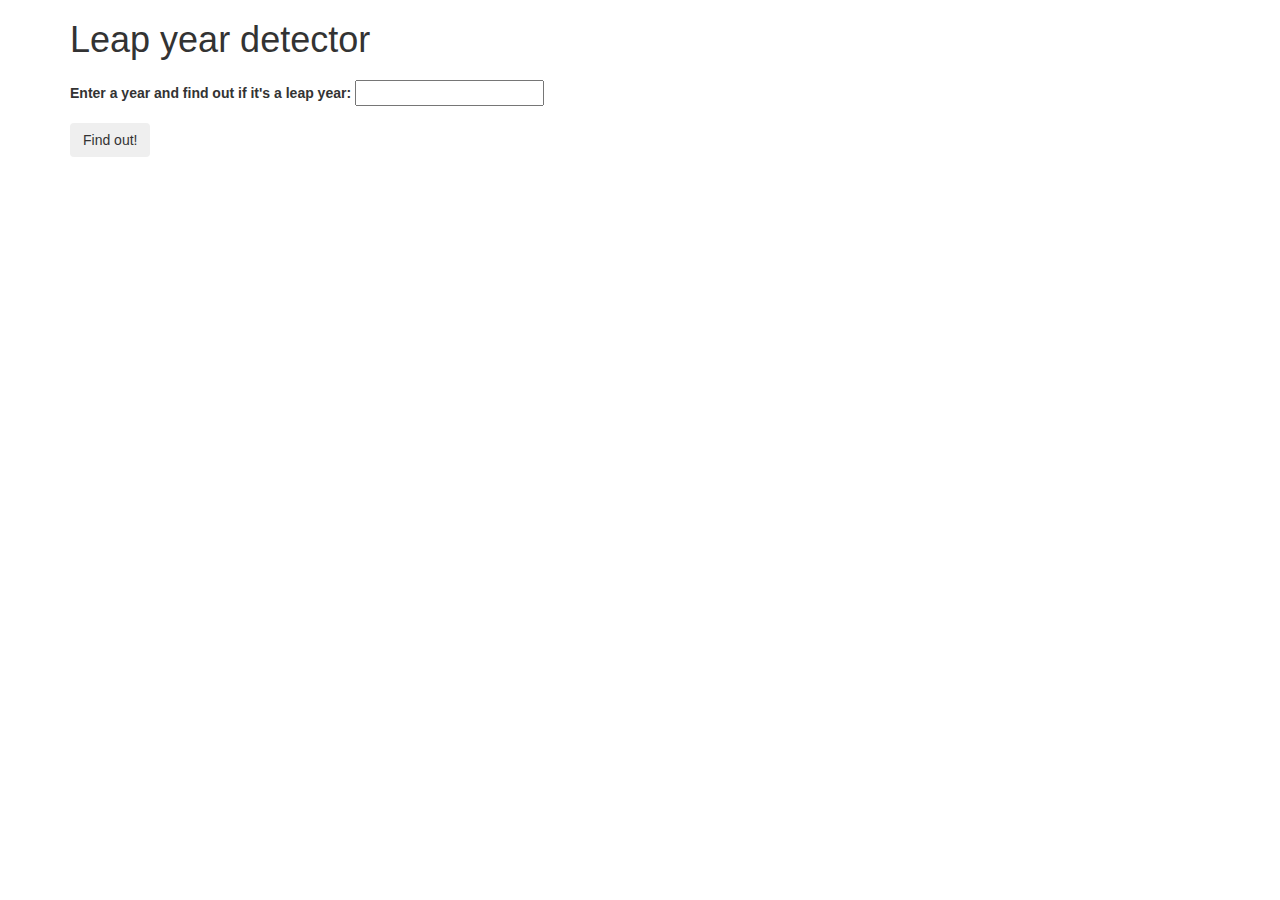
<file: index.html>
<!DOCTYPE html>
<html>
  <head>
    <link href="css/bootstrap.min.css" rel="stylesheet" type="text/css">
    <link href="css/styles.css" rel="stylesheet" type="text/css">
    <script src="js/jquery-1.12.4.js"></script>
    <script src="js/scripts.js"></script>
    <title>Leap year detector</title>
  </head>
  <body>
    <div class="container">
      <h1>Leap year detector</h1>

      <form id="leap-year">
        <div class="form-group">
          <label for="year">Enter a year and find out if it's a leap year:</label>
          <input id="year" type="text">
        </div>

        <button type="submit" class="btn">Find out!</button>
      </form>

      <div id="result">

      </div>
    </div>
  </body>
</html>
</file>
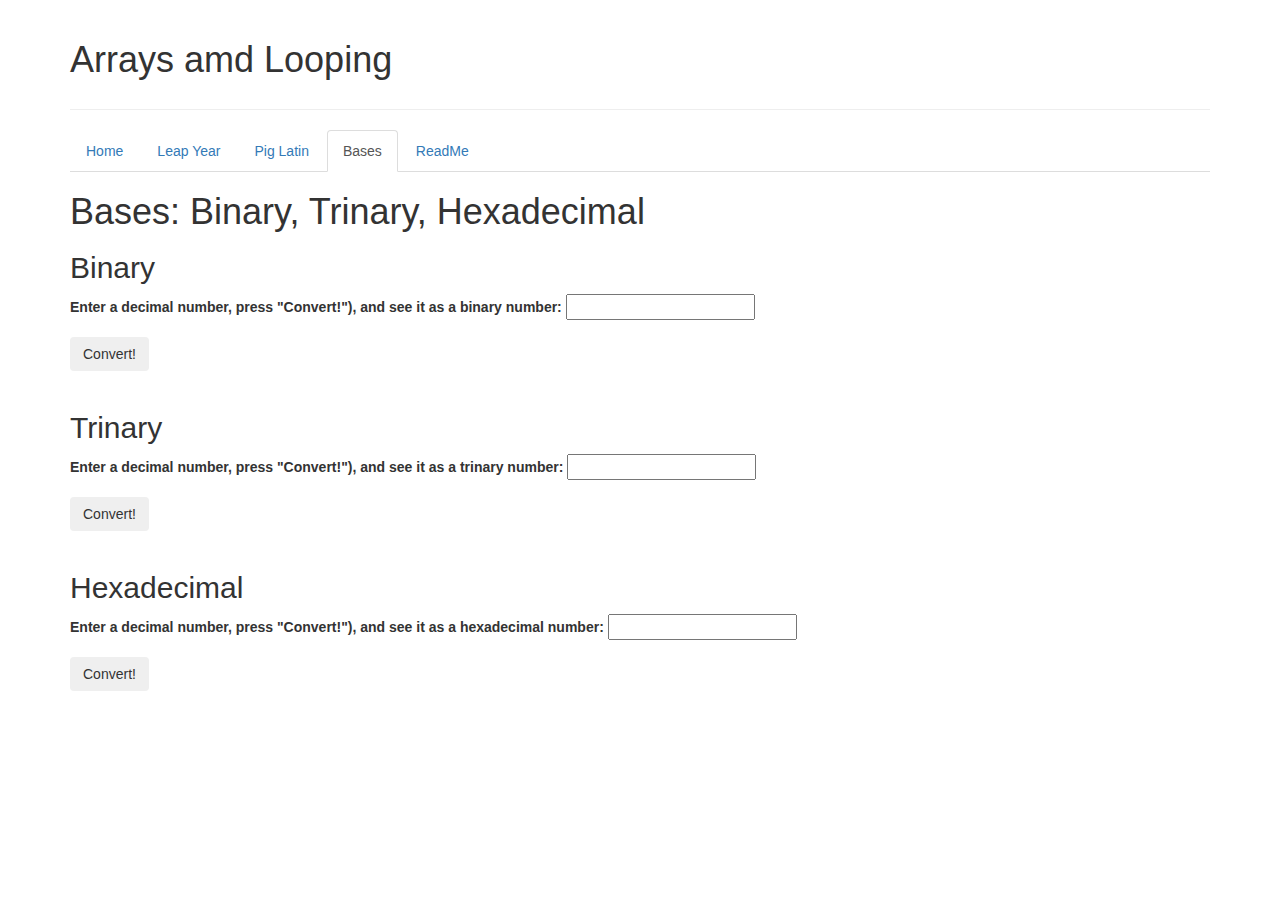
<file: bases.html>
<!DOCTYPE html>
<html>
  <head>
    <link href="css/bootstrap.min.css" rel="stylesheet" type="text/css">
    <link href="css/styles.css" rel="stylesheet" type="text/css">
    <script src="js/jquery-1.12.4.js"></script>
    <script src="js/scripts.js"></script>
    <title>Bases: Binary, Trinary, Hexadecimal</title>
  </head>
  <body>
    <div class="container">
      <div class="page-header">
        <h1>Arrays amd Looping</h1>
      </div>
      <ul class="nav nav-tabs" role="tablist">
        <li role="presentation"><a href="index.html">Home</a></li>
        <li role="presentation"><a href="leap-year.html">Leap Year</a></li>
        <li role="presentation"><a href="pig-latin.html">Pig Latin</a></li>
        <li role="presentation" class="active"><a href="bases.html">Bases</a></li>
        <li role="presentation"><a href="README.md">ReadMe</a></li>
      </ul>


      <h1>Bases: Binary, Trinary, Hexadecimal</h1>

      <form id="binary-form">
        <div class="form-group">
          <h2>Binary</h2>
          <label for="bases-input-label">Enter a decimal number, press <strong>"Convert!"</strong>), and see it as a binary number:</label>
          <input id="binary-input" type="text">
        </div>
        <button type="submit" class="btn">Convert!</button>
      </form>
      <div id="binary-result">
      </div>

      <form id="trinary-form">
        <div class="form-group">
          <h2>Trinary</h2>
          <label for="trinary-input-label">Enter a decimal number, press <strong>"Convert!"</strong>), and see it as a trinary number:</label>
          <input id="trinary-input" type="text">
        </div>
        <button type="submit" class="btn">Convert!</button>
      </form>
      <div id="trinary-result">
      </div>

      <form id="hexadecimal-form">
        <div class="form-group">
          <h2>Hexadecimal</h2>
          <label for="hexadecimal-input-label">Enter a decimal number, press <strong>"Convert!"</strong>), and see it as a hexadecimal number:</label>
          <input id="hexadecimal-input" type="text">
        </div>
        <button type="submit" class="btn">Convert!</button>
      </form>
      <div id="binary-result">
      </div>

    </div>
  </body>
</html>
</file>
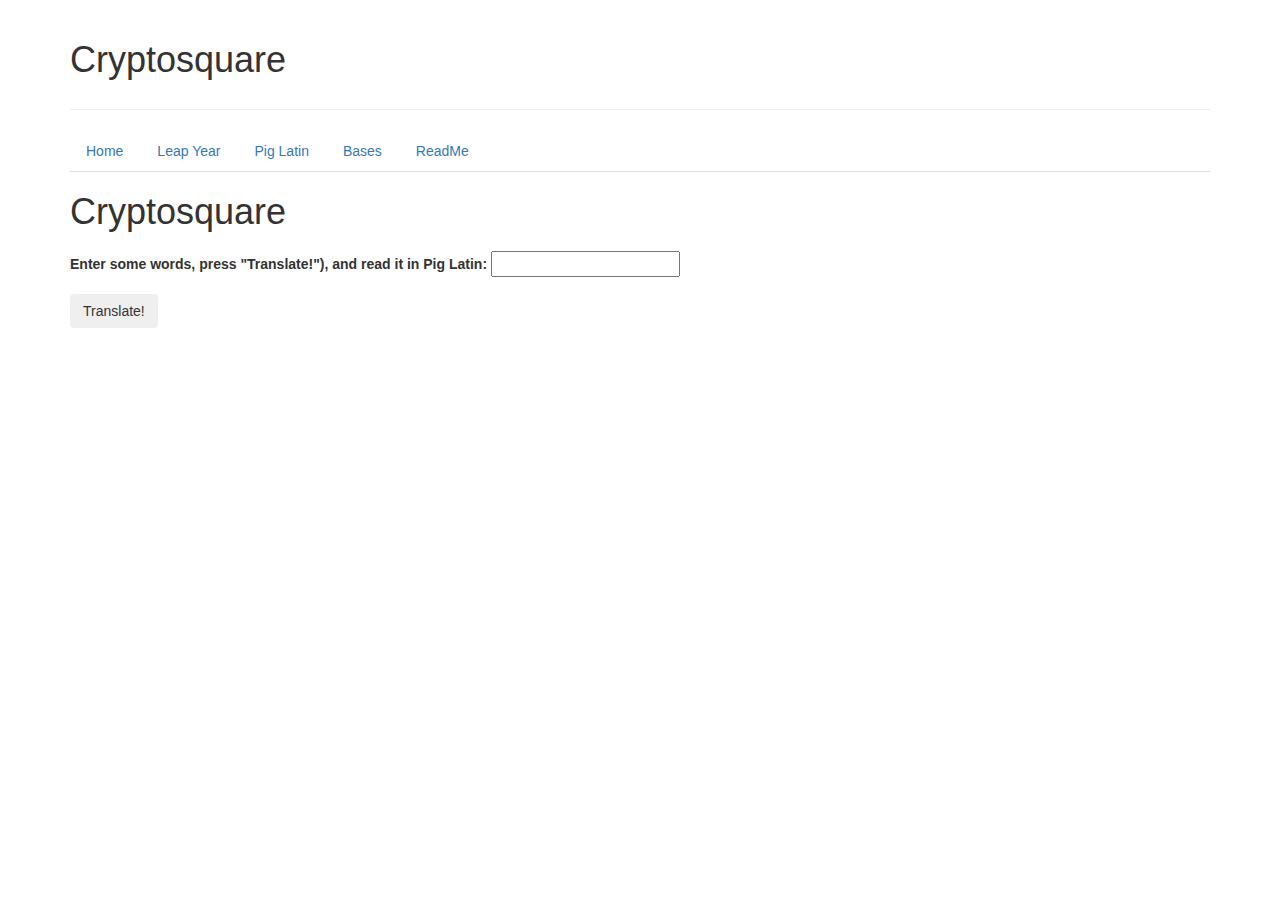
<file: cryptosquare.html>
<!DOCTYPE html>
<html>
  <head>
    <link href="css/bootstrap.min.css" rel="stylesheet" type="text/css">
    <link href="css/styles.css" rel="stylesheet" type="text/css">
    <script src="js/jquery-1.12.4.js"></script>
    <script src="js/scripts.js"></script>
    <title>Cryptosquare</title>
  </head>
  <body>
    <div class="container">
      <div class="page-header">
        <h1>Cryptosquare</h1>
      </div>
      <ul class="nav nav-tabs" role="tablist">
        <li role="presentation"><a href="index.html">Home</a></li>
        <li role="presentation"><a href="leap-year.html">Leap Year</a></li>
        <li role="presentation"><a href="pig-latin.html">Pig Latin</a></li>
        <li role="presentation"><a href="bases.html">Bases</a></li>
        <li role="presentation"><a href="README.md">ReadMe</a></li>
      </ul>
      <h1>Cryptosquare</h1>

      <form id="pig-latin-form">
        <div class="form-group">
          <label for="pig-latin-input-label">Enter some words, press <strong>"Translate!"</strong>), and read it in Pig Latin:</label>
          <input id="pig-latin-input" type="text">
        </div>

        <button type="submit" class="btn">Translate!</button>
      </form>

      <div id="pig-latin-result">
        <p><span class="pig-latin-result"></span></p>
      </div>
    </div>
  </body>
</html>
</file>
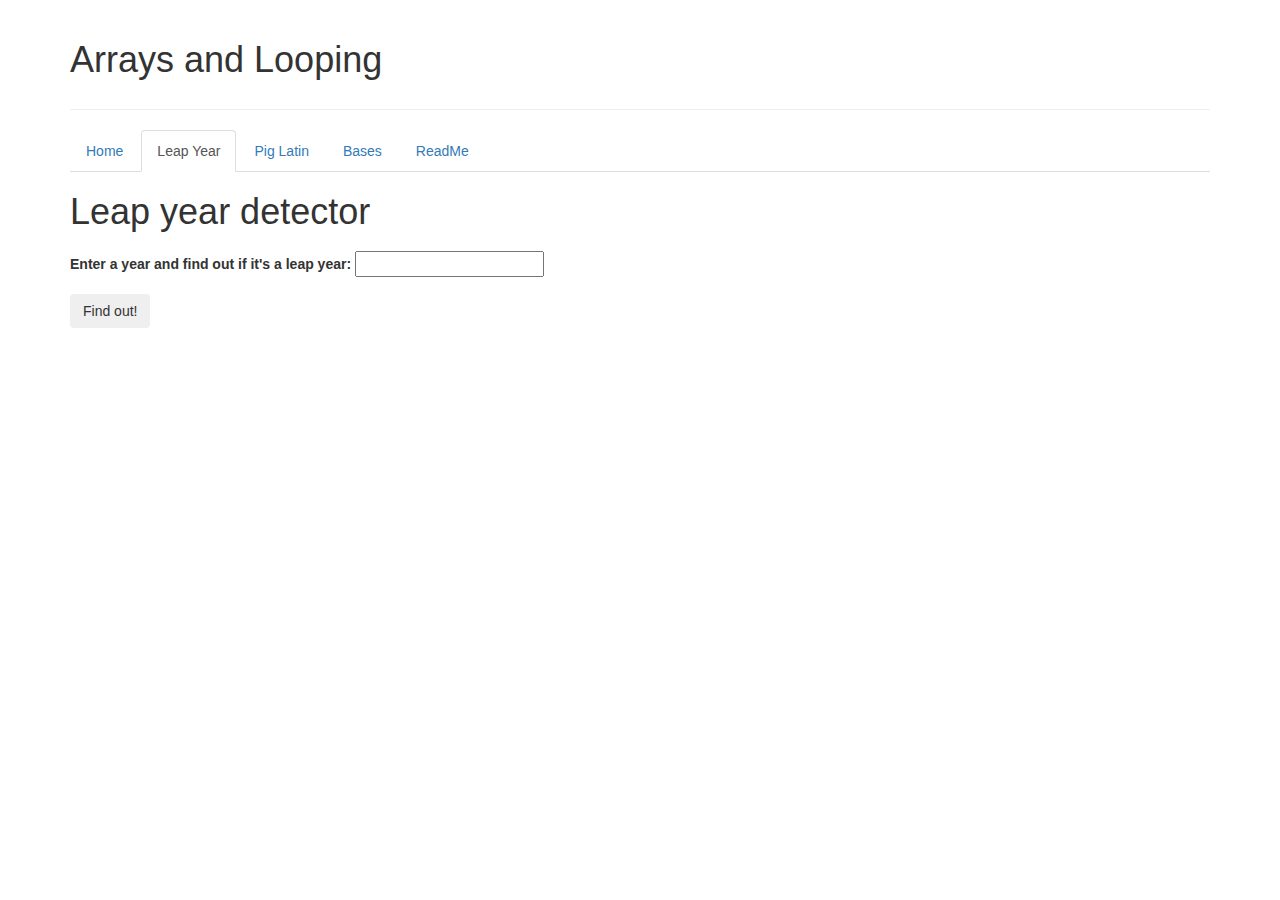
<file: leap-year.html>
<!DOCTYPE html>
<html>
  <head>
    <link href="css/bootstrap.min.css" rel="stylesheet" type="text/css">
    <link href="css/styles.css" rel="stylesheet" type="text/css">
    <script src="js/jquery-1.12.4.js"></script>
    <script src="js/scripts.js"></script>
    <title>Leap year detector</title>
  </head>
  <body>
    <div class="container">
      <div class="page-header">
        <h1>Arrays and Looping</h1>
      </div>
      <ul class="nav nav-tabs" role="tablist">
        <li role="presentation"><a href="index.html">Home</a></li>
        <li role="presentation" class="active"><a href="leap-year.html">Leap Year</a></li>
        <li role="presentation"><a href="pig-latin.html">Pig Latin</a></li>
        <li role="presentation"><a href="bases.html">Bases</a></li>
        <li role="presentation"><a href="README.md">ReadMe</a></li>
      </ul>

      <h1>Leap year detector</h1>

      <form id="leap-year">
        <div class="form-group">
          <label for="year">Enter a year and find out if it's a leap year:</label>
          <input id="year" type="text">
        </div>

        <button type="submit" class="btn">Find out!</button>
      </form>

      <div id="result">
        <p><span class="year"></span> is <span class="not"></span> a leap year.</p>
      </div>
    </div>
  </body>
</html>
</file>
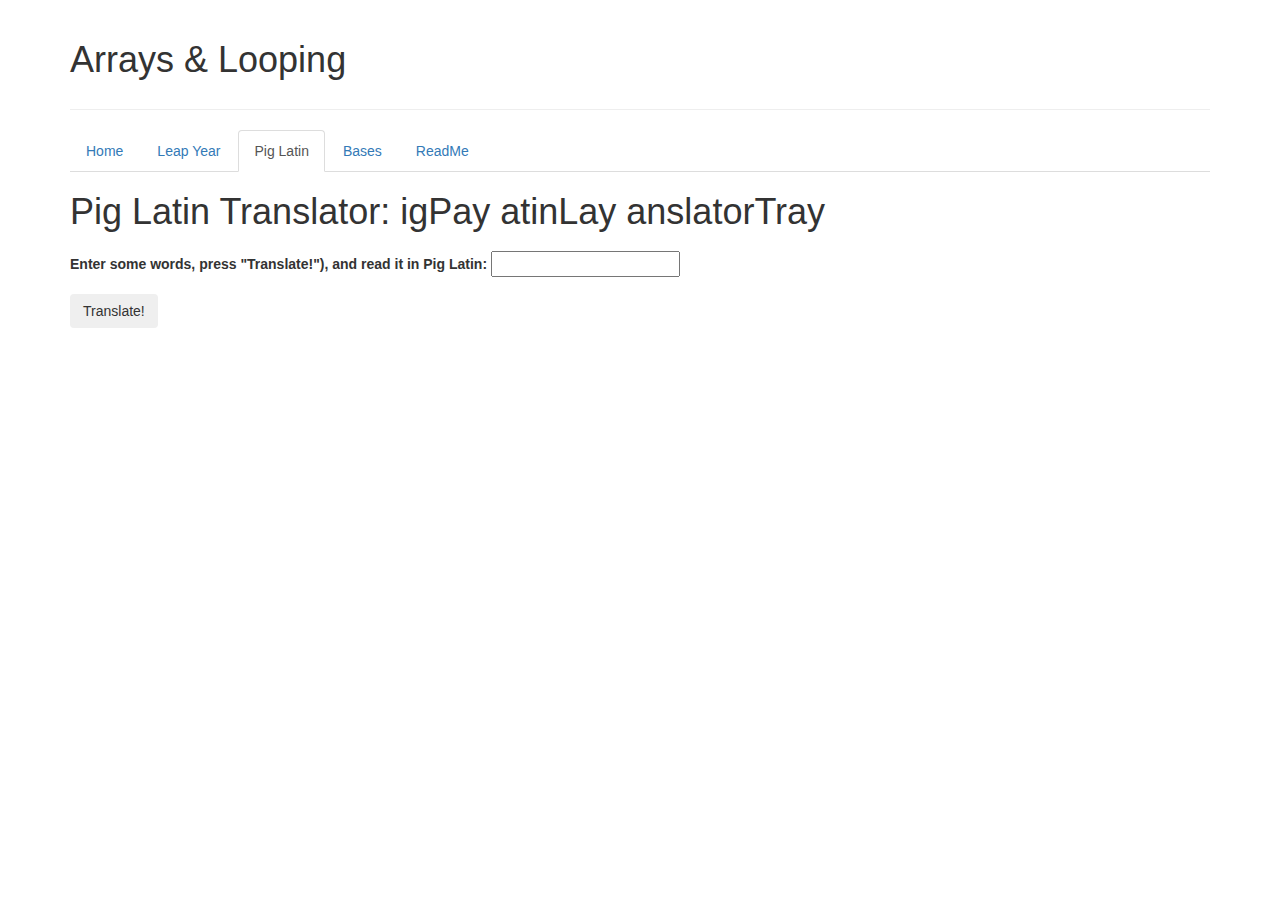
<file: pig-latin.html>
<!DOCTYPE html>
<html>
  <head>
    <link href="css/bootstrap.min.css" rel="stylesheet" type="text/css">
    <link href="css/styles.css" rel="stylesheet" type="text/css">
    <script src="js/jquery-1.12.4.js"></script>
    <script src="js/scripts.js"></script>
    <title>Pig Latin Translator</title>
  </head>
  <body>
    <div class="container">
      <div class="page-header">
        <h1>Arrays & Looping</h1>
      </div>
      <ul class="nav nav-tabs" role="tablist">
        <li role="presentation"><a href="index.html">Home</a></li>
        <li role="presentation"><a href="leap-year.html">Leap Year</a></li>
        <li role="presentation" class="active"><a href="pig-latin.html">Pig Latin</a></li>
        <li role="presentation"><a href="bases.html">Bases</a></li>
        <li role="presentation"><a href="README.md">ReadMe</a></li>
      </ul>
      <h1>Pig Latin Translator: igPay atinLay anslatorTray</h1>

      <form id="pig-latin-form">
        <div class="form-group">
          <label for="pig-latin-input-label">Enter some words, press <strong>"Translate!"</strong>), and read it in Pig Latin:</label>
          <input id="pig-latin-input" type="text">
        </div>

        <button type="submit" class="btn">Translate!</button>
      </form>

      <div id="pig-latin-result">
        <p><span class=".pig-latin-result"></span></p>
      </div>
    </div>
  </body>
</html>
</file>
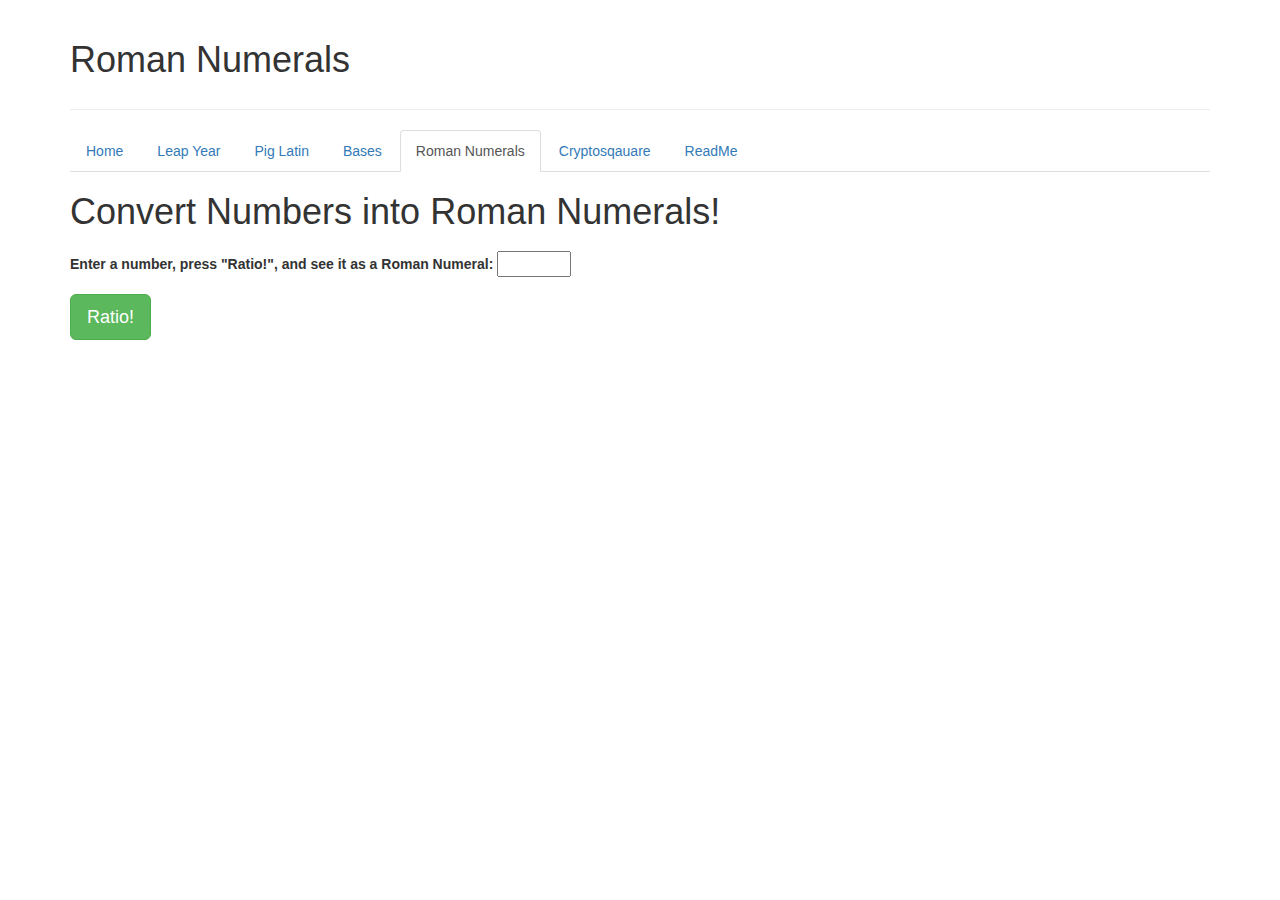
<file: roman-numerals.html>
<!DOCTYPE html>
<html>
  <head>
    <link href="css/bootstrap.min.css" rel="stylesheet" type="text/css">
    <link href="css/styles.css" rel="stylesheet" type="text/css">
    <script src="js/jquery-1.12.4.js"></script>
    <script src="js/scripts.js"></script>
    <title>Roman Numerals</title>
  </head>
  <body>
    <div class="container">
      <div class="page-header">
        <h1>Roman Numerals</h1>
      </div>
      <ul class="nav nav-tabs" role="tablist">
        <li role="presentation"><a href="index.html">Home</a></li>
        <li role="presentation"><a href="leap-year.html">Leap Year</a></li>
        <li role="presentation"><a href="pig-latin.html">Pig Latin</a></li>
        <li role="presentation"><a href="bases.html">Bases</a></li>
        <li role="presentation" class="active"><a href="roman-numerals.html">Roman Numerals</a></li>
        <li role="presentation"><a href="cryptosquare.html">Cryptosqauare</a></li>
        <li role="presentation"><a href="README.md">ReadMe</a></li>
      </ul>
      <h1>Convert Numbers into Roman Numerals!</h1>

      <form id="roman-numerals-form">
        <div class="form-group">
          <label for="roman-numerals-input-label">Enter a number, press <strong>"Ratio!"</strong>, and see it as a Roman Numeral:</label>
          <input id="roman-numerals-input" requiered="true" type="number" min=1 max=3999>
        </div>

        <button type="submit" class="btn btn-success btn-lg">Ratio!</button>
      </form>

      <div id="roman-numerals-result">
        <p><span id="roman-numerals-result"></span></p>
      </div>
    </div>
  </body>
</html>
</file>
<file: css/styles.css>
h1 {
  margin-bottom: 20px;
}

#result {
    display: none;
}

#pig-latin-result {
  display: none;
}

#roman-numeral-result {
  display: none;
}

.btn {
  margin-bottom: 20px;
}
</file>
